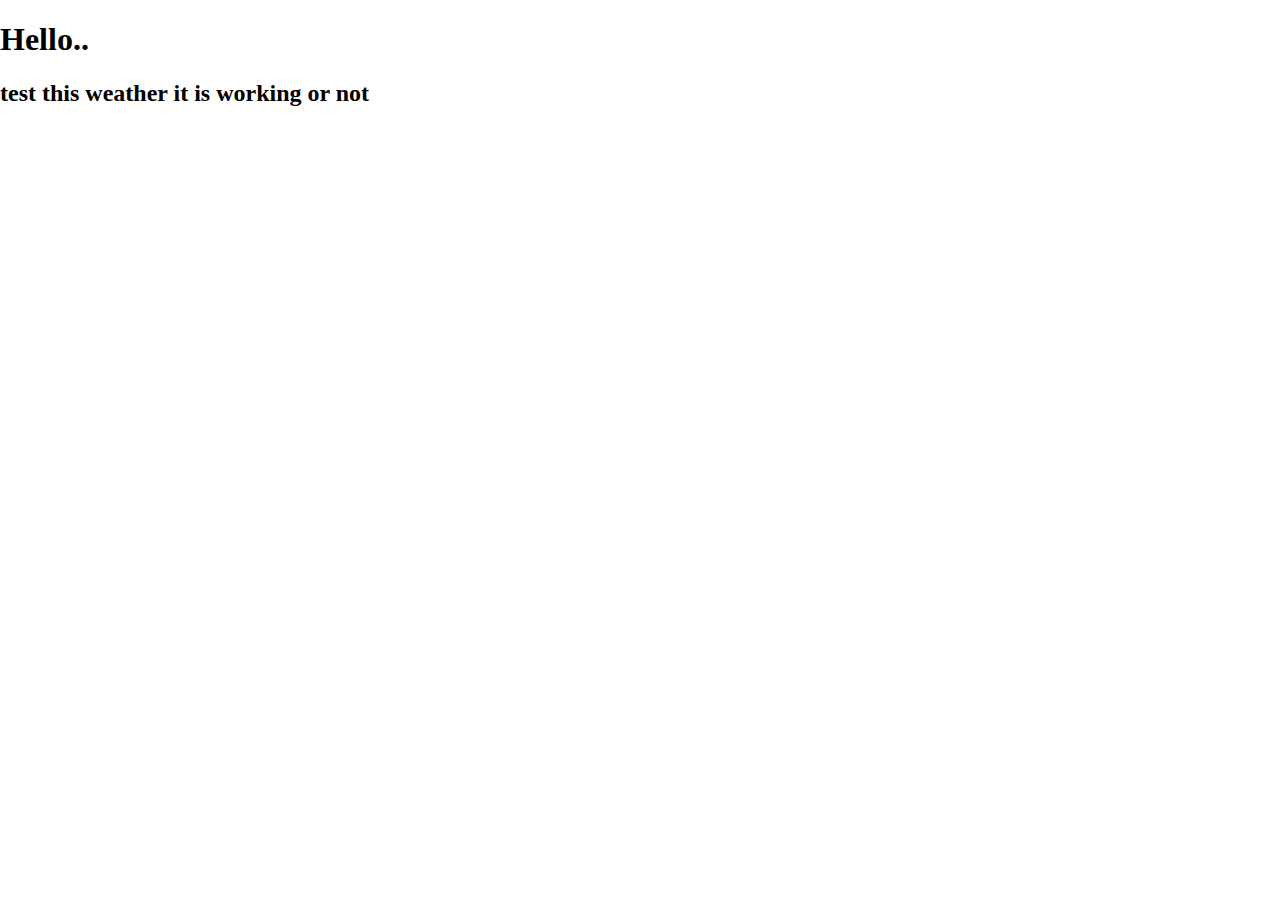
<file: index.html>
<!DOCTYPE html>
<html lang="en">
<head>
    <meta charset="UTF-8">
    <meta http-equiv="X-UA-Compatible" content="IE=edge">
    <meta name="viewport" content="width=device-width, initial-scale=1.0">
    <link rel="icon" type="image/png" href="https://www.google.com/s2/u/0/favicons?domain=css-tricks.com
">
    <link rel="stylesheet" href="https://cdnjs.cloudflare.com/ajax/libs/font-awesome/6.2.1/css/all.min.css">
    <link rel="stylesheet" href="style.css">
    <title>Template</title>
</head>
<body>
   <h1>Hello..</h1>
   <h2>test this weather it is working or not</h2>
    <!-- Script --> 
    <script src="script.js"></script>
</body>
</html>
</file>
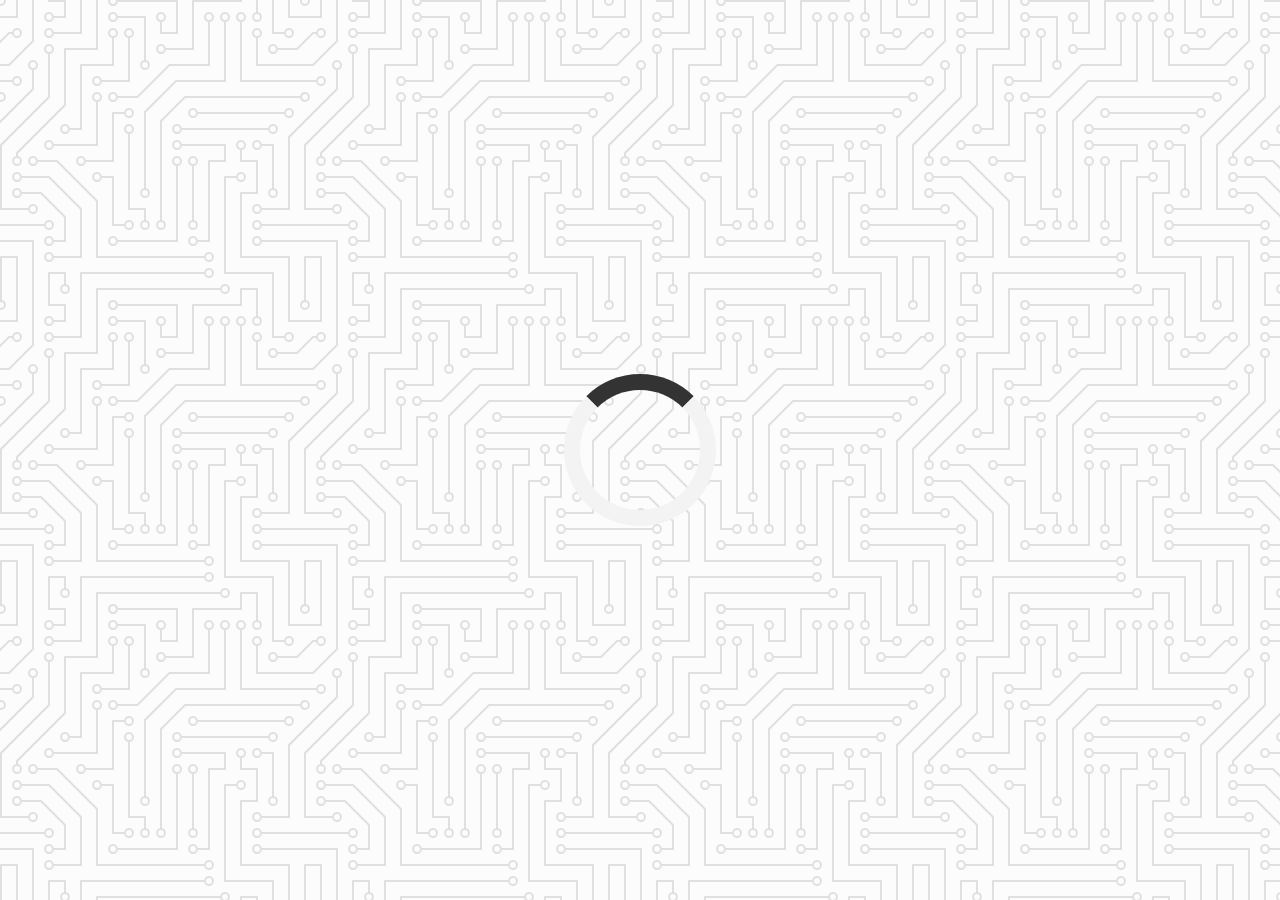
<file: quote-generator/index.html>
<!DOCTYPE html>
<html lang="en">
<head>
    <meta charset="UTF-8">
    <meta http-equiv="X-UA-Compatible" content="IE=edge">
    <meta name="viewport" content="width=device-width, initial-scale=1.0">
    <link rel="icon" type="image/png" href="https://www.google.com/s2/u/0/favicons?domain=css-tricks.com
">
    <link rel="stylesheet" href="https://cdnjs.cloudflare.com/ajax/libs/font-awesome/6.2.1/css/all.min.css">
    <link rel="stylesheet" href="style.css">
    <title>Quote Generator</title>
</head>
<body>
    <div class="quote-container" id="quote-container">
        <!-- Quote -->
        <div class="quote-text">
            <i class="fas fa-quote-left"></i>
            <span id="quote"></span>
            <!-- Author -->
            <div class="quote-author">
                <span id="author"></span>
            </div>
            <!-- Buttons -->
            <div class="button-container">
                <button class="twitter-button" id="twitter" title="Tweet This!">
                    <i class="fab fa-twitter"></i>
                </button>
                <button id="new-quote">New Quote</button>
            </div>
        </div>
    </div>
    <!-- Loader -->
    <div class="loader" id="loader"></div>
    <!-- Script -->
    <script src="quotes.js"></script>
    <script src="script.js"></script>
</body>
</html>
</file>
<file: style.css>
html {
    box-sizing: border-box;
}

body {
    margin: 0;
    min-height: 100vh;
}
</file>
<file: quote-generator/style.css>
/* @import url('http://fonts.googleapis.com/css?family=Monsterrat&display=swap'); */

html {
    box-sizing: border-box;
}

body {
    margin: 0;
    min-height: 100vh;
    background-color: #fcfcfc;
    background-image: url("data:image/svg+xml,%3Csvg xmlns='http://www.w3.org/2000/svg' viewBox='0 0 304 304' width='304' height='304'%3E%3Cpath fill='%23000000' fill-opacity='0.11' d='M44.1 224a5 5 0 1 1 0 2H0v-2h44.1zm160 48a5 5 0 1 1 0 2H82v-2h122.1zm57.8-46a5 5 0 1 1 0-2H304v2h-42.1zm0 16a5 5 0 1 1 0-2H304v2h-42.1zm6.2-114a5 5 0 1 1 0 2h-86.2a5 5 0 1 1 0-2h86.2zm-256-48a5 5 0 1 1 0 2H0v-2h12.1zm185.8 34a5 5 0 1 1 0-2h86.2a5 5 0 1 1 0 2h-86.2zM258 12.1a5 5 0 1 1-2 0V0h2v12.1zm-64 208a5 5 0 1 1-2 0v-54.2a5 5 0 1 1 2 0v54.2zm48-198.2V80h62v2h-64V21.9a5 5 0 1 1 2 0zm16 16V64h46v2h-48V37.9a5 5 0 1 1 2 0zm-128 96V208h16v12.1a5 5 0 1 1-2 0V210h-16v-76.1a5 5 0 1 1 2 0zm-5.9-21.9a5 5 0 1 1 0 2H114v48H85.9a5 5 0 1 1 0-2H112v-48h12.1zm-6.2 130a5 5 0 1 1 0-2H176v-74.1a5 5 0 1 1 2 0V242h-60.1zm-16-64a5 5 0 1 1 0-2H114v48h10.1a5 5 0 1 1 0 2H112v-48h-10.1zM66 284.1a5 5 0 1 1-2 0V274H50v30h-2v-32h18v12.1zM236.1 176a5 5 0 1 1 0 2H226v94h48v32h-2v-30h-48v-98h12.1zm25.8-30a5 5 0 1 1 0-2H274v44.1a5 5 0 1 1-2 0V146h-10.1zm-64 96a5 5 0 1 1 0-2H208v-80h16v-14h-42.1a5 5 0 1 1 0-2H226v18h-16v80h-12.1zm86.2-210a5 5 0 1 1 0 2H272V0h2v32h10.1zM98 101.9V146H53.9a5 5 0 1 1 0-2H96v-42.1a5 5 0 1 1 2 0zM53.9 34a5 5 0 1 1 0-2H80V0h2v34H53.9zm60.1 3.9V66H82v64H69.9a5 5 0 1 1 0-2H80V64h32V37.9a5 5 0 1 1 2 0zM101.9 82a5 5 0 1 1 0-2H128V37.9a5 5 0 1 1 2 0V82h-28.1zm16-64a5 5 0 1 1 0-2H146v44.1a5 5 0 1 1-2 0V18h-26.1zm102.2 270a5 5 0 1 1 0 2H98v14h-2v-16h124.1zM242 149.9V160h16v34h-16v62h48v48h-2v-46h-48v-66h16v-30h-16v-12.1a5 5 0 1 1 2 0zM53.9 18a5 5 0 1 1 0-2H64V2H48V0h18v18H53.9zm112 32a5 5 0 1 1 0-2H192V0h50v2h-48v48h-28.1zm-48-48a5 5 0 0 1-9.8-2h2.07a3 3 0 1 0 5.66 0H178v34h-18V21.9a5 5 0 1 1 2 0V32h14V2h-58.1zm0 96a5 5 0 1 1 0-2H137l32-32h39V21.9a5 5 0 1 1 2 0V66h-40.17l-32 32H117.9zm28.1 90.1a5 5 0 1 1-2 0v-76.51L175.59 80H224V21.9a5 5 0 1 1 2 0V82h-49.59L146 112.41v75.69zm16 32a5 5 0 1 1-2 0v-99.51L184.59 96H300.1a5 5 0 0 1 3.9-3.9v2.07a3 3 0 0 0 0 5.66v2.07a5 5 0 0 1-3.9-3.9H185.41L162 121.41v98.69zm-144-64a5 5 0 1 1-2 0v-3.51l48-48V48h32V0h2v50H66v55.41l-48 48v2.69zM50 53.9v43.51l-48 48V208h26.1a5 5 0 1 1 0 2H0v-65.41l48-48V53.9a5 5 0 1 1 2 0zm-16 16V89.41l-34 34v-2.82l32-32V69.9a5 5 0 1 1 2 0zM12.1 32a5 5 0 1 1 0 2H9.41L0 43.41V40.6L8.59 32h3.51zm265.8 18a5 5 0 1 1 0-2h18.69l7.41-7.41v2.82L297.41 50H277.9zm-16 160a5 5 0 1 1 0-2H288v-71.41l16-16v2.82l-14 14V210h-28.1zm-208 32a5 5 0 1 1 0-2H64v-22.59L40.59 194H21.9a5 5 0 1 1 0-2H41.41L66 216.59V242H53.9zm150.2 14a5 5 0 1 1 0 2H96v-56.6L56.6 162H37.9a5 5 0 1 1 0-2h19.5L98 200.6V256h106.1zm-150.2 2a5 5 0 1 1 0-2H80v-46.59L48.59 178H21.9a5 5 0 1 1 0-2H49.41L82 208.59V258H53.9zM34 39.8v1.61L9.41 66H0v-2h8.59L32 40.59V0h2v39.8zM2 300.1a5 5 0 0 1 3.9 3.9H3.83A3 3 0 0 0 0 302.17V256h18v48h-2v-46H2v42.1zM34 241v63h-2v-62H0v-2h34v1zM17 18H0v-2h16V0h2v18h-1zm273-2h14v2h-16V0h2v16zm-32 273v15h-2v-14h-14v14h-2v-16h18v1zM0 92.1A5.02 5.02 0 0 1 6 97a5 5 0 0 1-6 4.9v-2.07a3 3 0 1 0 0-5.66V92.1zM80 272h2v32h-2v-32zm37.9 32h-2.07a3 3 0 0 0-5.66 0h-2.07a5 5 0 0 1 9.8 0zM5.9 0A5.02 5.02 0 0 1 0 5.9V3.83A3 3 0 0 0 3.83 0H5.9zm294.2 0h2.07A3 3 0 0 0 304 3.83V5.9a5 5 0 0 1-3.9-5.9zm3.9 300.1v2.07a3 3 0 0 0-1.83 1.83h-2.07a5 5 0 0 1 3.9-3.9zM97 100a3 3 0 1 0 0-6 3 3 0 0 0 0 6zm0-16a3 3 0 1 0 0-6 3 3 0 0 0 0 6zm16 16a3 3 0 1 0 0-6 3 3 0 0 0 0 6zm16 16a3 3 0 1 0 0-6 3 3 0 0 0 0 6zm0 16a3 3 0 1 0 0-6 3 3 0 0 0 0 6zm-48 32a3 3 0 1 0 0-6 3 3 0 0 0 0 6zm16 16a3 3 0 1 0 0-6 3 3 0 0 0 0 6zm32 48a3 3 0 1 0 0-6 3 3 0 0 0 0 6zm-16 16a3 3 0 1 0 0-6 3 3 0 0 0 0 6zm32-16a3 3 0 1 0 0-6 3 3 0 0 0 0 6zm0-32a3 3 0 1 0 0-6 3 3 0 0 0 0 6zm16 32a3 3 0 1 0 0-6 3 3 0 0 0 0 6zm32 16a3 3 0 1 0 0-6 3 3 0 0 0 0 6zm0-16a3 3 0 1 0 0-6 3 3 0 0 0 0 6zm-16-64a3 3 0 1 0 0-6 3 3 0 0 0 0 6zm16 0a3 3 0 1 0 0-6 3 3 0 0 0 0 6zm16 96a3 3 0 1 0 0-6 3 3 0 0 0 0 6zm0 16a3 3 0 1 0 0-6 3 3 0 0 0 0 6zm16 16a3 3 0 1 0 0-6 3 3 0 0 0 0 6zm16-144a3 3 0 1 0 0-6 3 3 0 0 0 0 6zm0 32a3 3 0 1 0 0-6 3 3 0 0 0 0 6zm16-32a3 3 0 1 0 0-6 3 3 0 0 0 0 6zm16-16a3 3 0 1 0 0-6 3 3 0 0 0 0 6zm-96 0a3 3 0 1 0 0-6 3 3 0 0 0 0 6zm0 16a3 3 0 1 0 0-6 3 3 0 0 0 0 6zm16-32a3 3 0 1 0 0-6 3 3 0 0 0 0 6zm96 0a3 3 0 1 0 0-6 3 3 0 0 0 0 6zm-16-64a3 3 0 1 0 0-6 3 3 0 0 0 0 6zm16-16a3 3 0 1 0 0-6 3 3 0 0 0 0 6zm-32 0a3 3 0 1 0 0-6 3 3 0 0 0 0 6zm0-16a3 3 0 1 0 0-6 3 3 0 0 0 0 6zm-16 0a3 3 0 1 0 0-6 3 3 0 0 0 0 6zm-16 0a3 3 0 1 0 0-6 3 3 0 0 0 0 6zm-16 0a3 3 0 1 0 0-6 3 3 0 0 0 0 6zM49 36a3 3 0 1 0 0-6 3 3 0 0 0 0 6zm-32 0a3 3 0 1 0 0-6 3 3 0 0 0 0 6zm32 16a3 3 0 1 0 0-6 3 3 0 0 0 0 6zM33 68a3 3 0 1 0 0-6 3 3 0 0 0 0 6zm16-48a3 3 0 1 0 0-6 3 3 0 0 0 0 6zm0 240a3 3 0 1 0 0-6 3 3 0 0 0 0 6zm16 32a3 3 0 1 0 0-6 3 3 0 0 0 0 6zm-16-64a3 3 0 1 0 0-6 3 3 0 0 0 0 6zm0 16a3 3 0 1 0 0-6 3 3 0 0 0 0 6zm-16-32a3 3 0 1 0 0-6 3 3 0 0 0 0 6zm80-176a3 3 0 1 0 0-6 3 3 0 0 0 0 6zm16 0a3 3 0 1 0 0-6 3 3 0 0 0 0 6zm-16-16a3 3 0 1 0 0-6 3 3 0 0 0 0 6zm32 48a3 3 0 1 0 0-6 3 3 0 0 0 0 6zm16-16a3 3 0 1 0 0-6 3 3 0 0 0 0 6zm0-32a3 3 0 1 0 0-6 3 3 0 0 0 0 6zm112 176a3 3 0 1 0 0-6 3 3 0 0 0 0 6zm-16 16a3 3 0 1 0 0-6 3 3 0 0 0 0 6zm0 16a3 3 0 1 0 0-6 3 3 0 0 0 0 6zm0 16a3 3 0 1 0 0-6 3 3 0 0 0 0 6zM17 180a3 3 0 1 0 0-6 3 3 0 0 0 0 6zm0 16a3 3 0 1 0 0-6 3 3 0 0 0 0 6zm0-32a3 3 0 1 0 0-6 3 3 0 0 0 0 6zm16 0a3 3 0 1 0 0-6 3 3 0 0 0 0 6zM17 84a3 3 0 1 0 0-6 3 3 0 0 0 0 6zm32 64a3 3 0 1 0 0-6 3 3 0 0 0 0 6zm16-16a3 3 0 1 0 0-6 3 3 0 0 0 0 6z'%3E%3C/path%3E%3C/svg%3E");
    color: #000;
    font-family: Monsterrat, sans-serif;
    display: flex;
    align-items: center;
    justify-content: center;
}

.quote-container {
    width: auto;
    max-width: 900px;
    padding: 20px 30px;
    border-radius: 10px;
    background-color: rgba(255, 255, 255, 0.4);
    box-shadow: 0 10px 10px 10px rgba(0, 0, 0, 0.2);
}

.quote-text {
    /* rem stands for root element's font size  */
    font-size: 2.75rem;
}

.long-quote {
    font-size: 2rem;
}

.da-quote-left {
    font-size: 4rem;
}

.quote-author {
    margin-top: 15px;
    text-align: center;
    font-size: 2rem;
    font-weight: 400;
    font-style: italic;
}

.button-container {
    text-align: center;
    margin-top: 15px;
    display: flex;
    justify-content: space-between;
}

button {
    cursor: pointer;
    font-size: 1.2rem;
    height: 2.5rem;
    border: none;
    border-radius: 10px;
    color: #fff;
    background: #333;
    outline: none;
    padding: 0.5rem 1.8rem;
    box-shadow: 0 0.3rem rgba(121, 121, 121, 0.65);
}

button:hover {
    filter: brightness(110%);
}

button:active {
    transform: translate(0, 0.3rem);
    box-shadow: 0 0.1rem rgba(225, 225, 225, 0.65);
}

.twitter-button:hover {
    color: #38a1f3;
}

.fa-twitter {
    font-size: 1.5rem;
}

/* Loader */
.loader {
    border: 16px solid #f3f3f3;
    border-top: 16px solid #333;
    border-radius: 50%;
    width: 120px;
    height: 120px;
    animation: spin 2s linear infinite;
}

@keyframes spin {
    0% {
        transform: rotate(0deg);
    }

    100% {
        transform: rotate(360deg);
    }
}

/* Media Query: Tablet or Smaller */
@media screen and (max-width: 1000px) {
    .quote-container {
        margin: auto 10px;
    }

    .quote-text {
        font-size: 2.5rem;
    }
}
</file>
